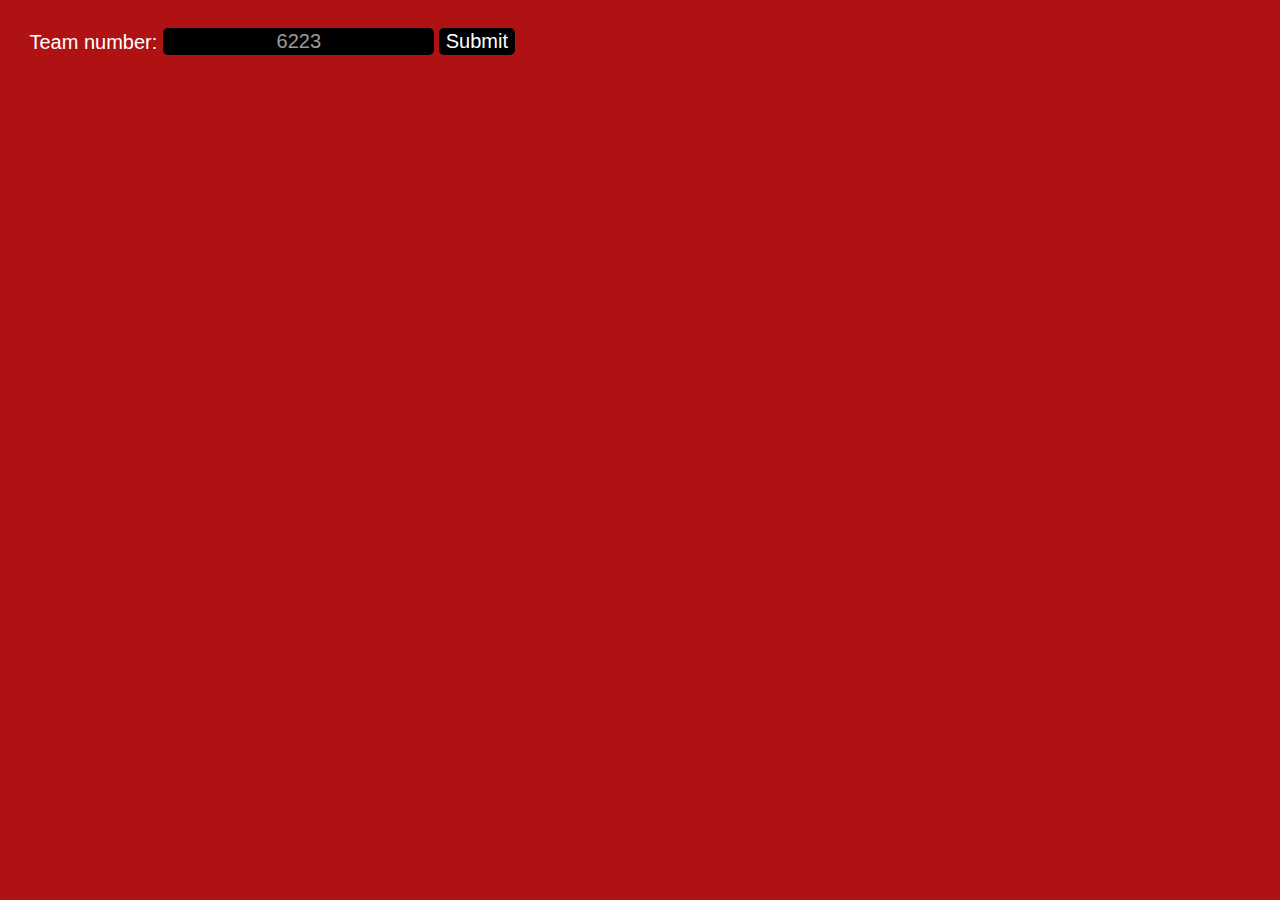
<file: index.html>
<!DOCTYPE html>
<html lang="en">
  <head>
    <meta charset="UTF-8">
    <meta name="viewport" content="width=device-width, initial-scale=1.0">
    <meta http-equiv="X-UA-Compatible" content="ie=edge">
    <title>AE | Team data</title>
    <link rel="icon" type="image/x-icon" href="./mfhs_logo.png">
    <link rel="stylesheet" href="./index.css">
  </head>
  <body>
    <main>
        <label class="text" id="label" for="team">Team number:</label>
        <input class="input" type="text" id="team" placeholder="6223" oninput="test(this.id);" onpaste="test(this.id)"/>
        <input class="button" type="submit" value="Submit" onclick="displayData()">
        <br>
        <br>
        <p class="text" id="info"></p>
    </main>
	<script src="index.js"></script>
  </body>
</html>
</file>
<file: index.css>
*{
    background-color: rgb(174, 18, 18);
    font-family: sans-serif;
}
.text{
    color: white;
}
main{
    padding: 20px;
}
::placeholder {
    color: white;
    opacity: 0.6;
}
.input{
    background-color: black;
    color: white;
    border: solid transparent 0.5px;
    border-radius: 5px;
    text-align: center;
    font-size: 20px;
}
.button{
    background-color: black;
    color: white;
    border: solid transparent 0.5px;
    border-radius: 5px;
    text-align: center;
    font-size: 20px;
}
.button:hover{
    border: solid white 1.5px;
    cursor: pointer;
}
#label{
    font-size: 20px;
    color: white;
    padding: 1.5px;
}
p{
    font-size: 25px;
}
</file>
